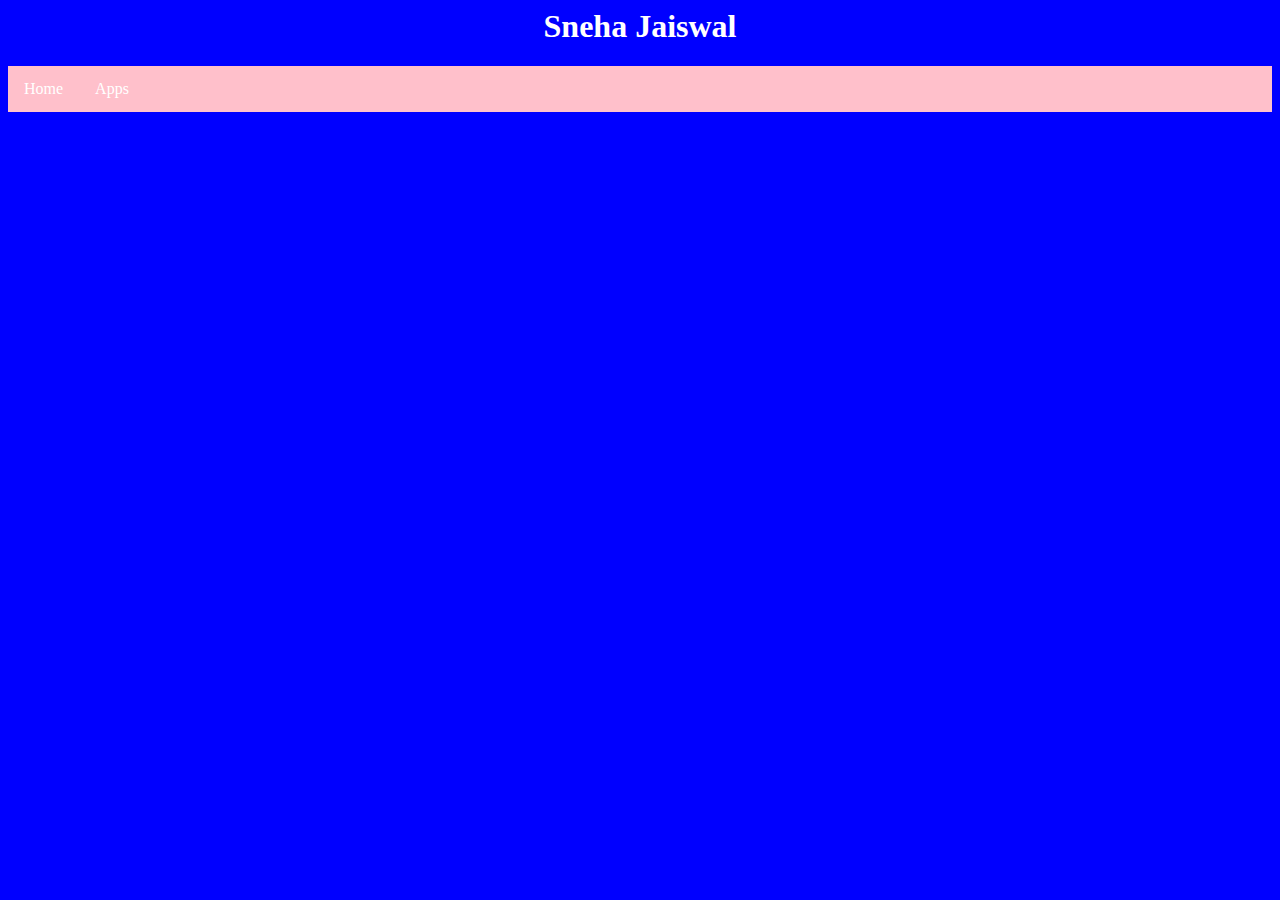
<file: apps.html>
<html>
<head>
  <link rel="stylesheet" href="style.css">
  </head>
  
  
  <body>
    
    <h1> Sneha Jaiswal </h1>
<ul>
  <li><a href="index.html">Home</a></li> 
  <li><a href="apps.html">Apps</a></li>
</ul>
  
  
  
   <iframe src="https://scratch.mit.edu/projects/486595636/embed" allowtransparency="true" width="485" height="402" frameborder="0" scrolling="no" allowfullscreen></iframe>
   <iframe width="352" height="620" style="border: 0px;" src="https://studio.code.org/projects/applab/TFy-C2dpquSSpR5hYhoobdwzSJ_zu1niAoE0waIGejc/embed"></iframe>
   <iframe width="352" height="620" style="border: 0px;" src="https://studio.code.org/projects/applab/q9jmba8BurvPk42w4v7YSGvuhrax_9CbG9VhNZNK3Nc/embed"></iframe>
  
  </body>
  

  
   
 
</html>
</file>
<file: style.css>
body {
  background-color: blue;
}

h1 {
  color: white;
  text-align: center;
  font-size: 200px:
}
 
ul {
  list-style-type: none;
  margin: 0;
  padding: 0;
  overflow: hidden;
  background-color: pink;
}

li {
  float: left;
}

li a {
  display: block;
  color: white;
  text-align: center;
  padding: 14px 16px;
  text-decoration: none;
}

li a:hover {
  background-color: black;
}
</file>
